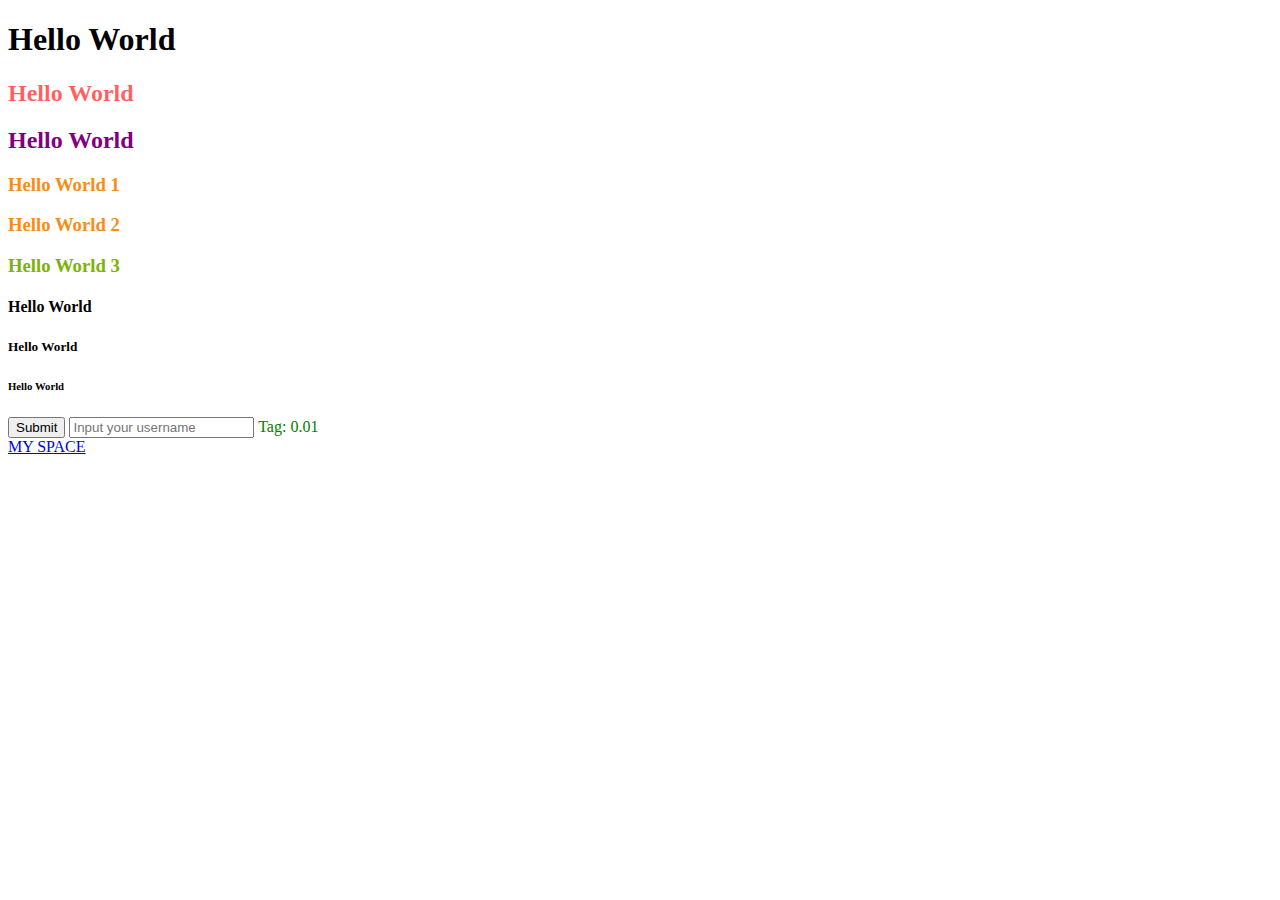
<file: index.html>
<!DOCTYPE html>
<html>
  <head>
    <title>Demo1</title>
    <link rel="stylesheet" href="./style_index.css" />
    
  </head>
  <body>
    <h1>Hello World</h1>
    <h2>Hello World</h2>
    <h2 id="second_h2">Hello World</h2>
    <h3 class="group1">Hello World 1</h3>
    <h3 class="group1">Hello World 2</h3>
    <h3 class="group2">Hello World 3</h3>
    <h4>Hello World</h4>
    <h5>Hello World</h5>
    <h6>Hello World</h6>

    <button>Submit</button>
    <input type="text" placeholder="Input your username" />
    <span>Tag: 0.01</span><br />
    <a href="/hyperlinks.html">MY SPACE</a>
  </body>
</html>
</file>
<file: style_index.css>
span {
  color: green;
}
#second_h2 {
  color: purple;
}
h2 {
  color: rgba(255, 0, 0, 0.625);
}
.group1 {
  color: #fa8c16
}
.group2 {
color: #7cb305;
}
</file>
